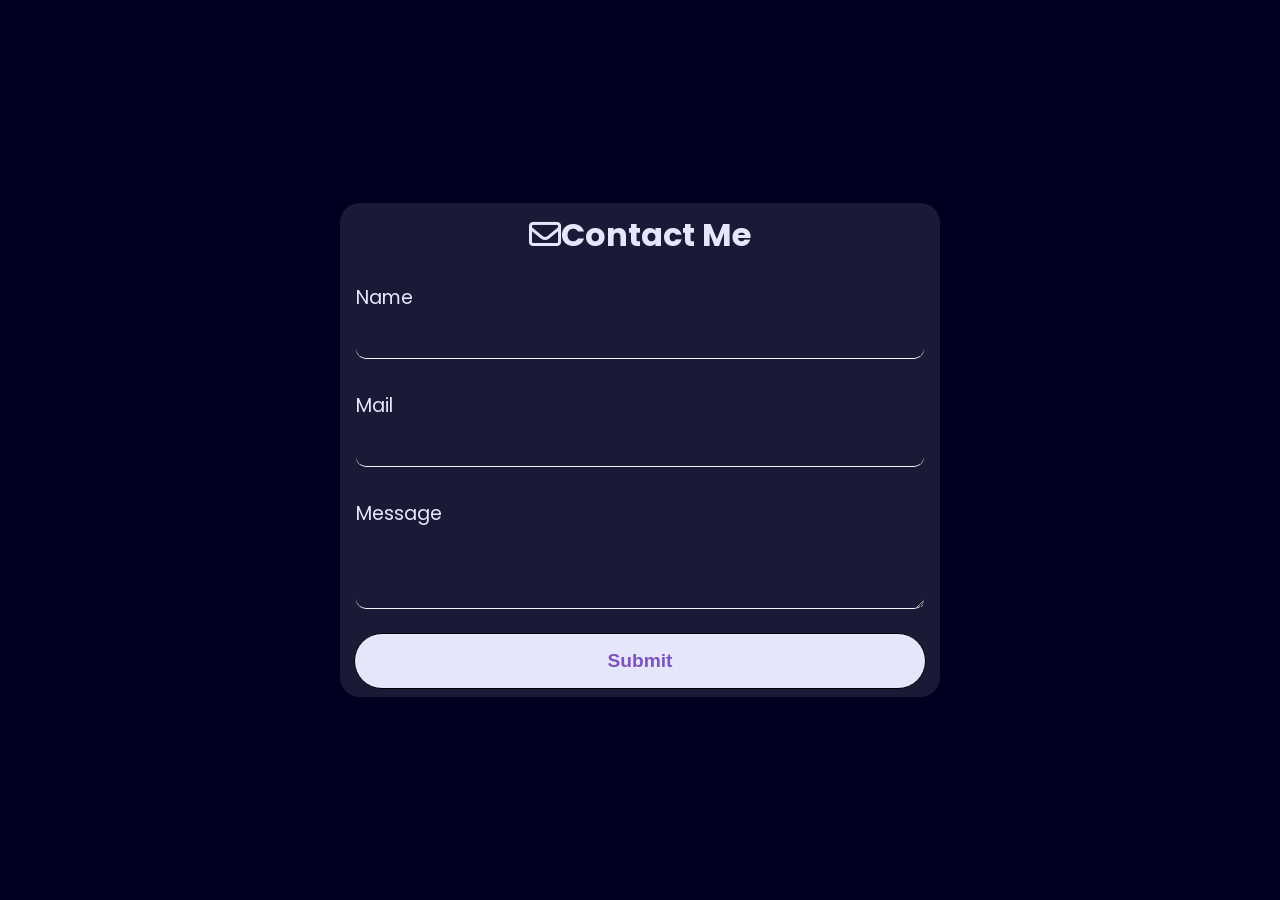
<file: HTML/contactme.html>
<!DOCTYPE html>
<html lang="en">
<head>
    <meta charset="UTF-8">
    <meta name="viewport" content="width=device-width, initial-scale=1.0">
    <title>Document</title>

    <!--google font-->
    <link rel="preconnect" href="https://fonts.googleapis.com">
    <link rel="preconnect" href="https://fonts.gstatic.com" crossorigin>
    <link href="https://fonts.googleapis.com/css2?family=Poppins:ital,wght@0,100;0,200;0,300;0,400;0,500;0,600;0,700;0,800;0,900;1,100;1,200;1,300;1,400;1,500;1,600;1,700;1,800;1,900&display=swap" rel="stylesheet">

    <!--font awesome-->
    <link rel="stylesheet" href="https://cdnjs.cloudflare.com/ajax/libs/font-awesome/6.5.1/css/all.min.css" integrity="sha512-DTOQO9RWCH3ppGqcWaEA1BIZOC6xxalwEsw9c2QQeAIftl+Vegovlnee1c9QX4TctnWMn13TZye+giMm8e2LwA==" crossorigin="anonymous" referrerpolicy="no-referrer" />

    <!--my css-->
    <link rel="stylesheet" href="../CSS/contactme.css">
</head>
<body>
    <div class="container">
        <form action="">
            
        <h1><i class="fa-regular fa-envelope"></i>Contact Me</h1>
            <div class="box">
                <label for="">Name</label>
                <input type="text">
            </div>
            <div class="box">
                <label for="">Mail</label>
                <input type="email">
            </div>
            <div class="box">
                <label for="">Message</label>
                <textarea rows="4"></textarea>
            </div>
            <input type="submit" class="button">
        </form>
    </div>
</body>
</html>
</file>
<file: CSS/contactme.css>
*{
    margin:0;
    padding:0;
    box-sizing:border-box;
    overflow-wrap:break-word;
}
body{
    min-height:100vh;
    display: flex;
    justify-content: center;
    align-items:center;
    font-family: 'Poppins',sans-serif;
    background-color: rgb(0, 0, 33);
}
.container{
    width: 100%;
    max-width:37.5rem;
    margin:auto;
    background-color:rgba(256, 256, 256, 0.1);
    border-radius: 20px;
    backdrop-filter: blur(20px);
}
.container form{
    display:flex;
    flex-direction:column;
    padding:0.5rem;
    gap:1rem;
}
.container form .box{
    display:flex;
    flex-direction: column;
    padding:0.5rem;
}
.container form .button{
    width:98%;
    margin:auto;
    padding:1rem;
    border:1px solid black;
    border-radius: 30px;
    transition: transform 0.3s ease-in-out 0s;
    font-size: 1.2rem;
    background-color: lavender;
    color: rgb(125, 83, 192);
    font-weight: 700;
}
.container form .button:hover{
    transform:scale(1.02);
    background-color: rgb(168, 163, 163);
}
.container form .box input{
    padding:0.8rem 0px;
}
input,textarea{
    width:100%;/*sometime they can leak*/
    outline: none;
    border-radius: 10px;
    background-color: transparent;
    border:none;
    border-bottom: 1px solid whitesmoke;
    caret-color: whitesmoke;
    color:whitesmoke;
    font-size: 1.05rem;
    padding:0 0.2rem;
}
.container form .box label{
    color:lavender;
    font-size: 1.2rem;
}
.container form h1{
    margin:auto;
    color:lavender
}
/*RESPONSIVE FOR MOBILE*/
@media screen and (max-width:600px){
    body{
        margin:1rem;
    }
    .container form{/*this is not good bcz it is not grow if phoe is in landscape and body min-height is 100vh so there is no rekative thing to grow*/ 
        min-height: 100vh;
    }
}
</file>
